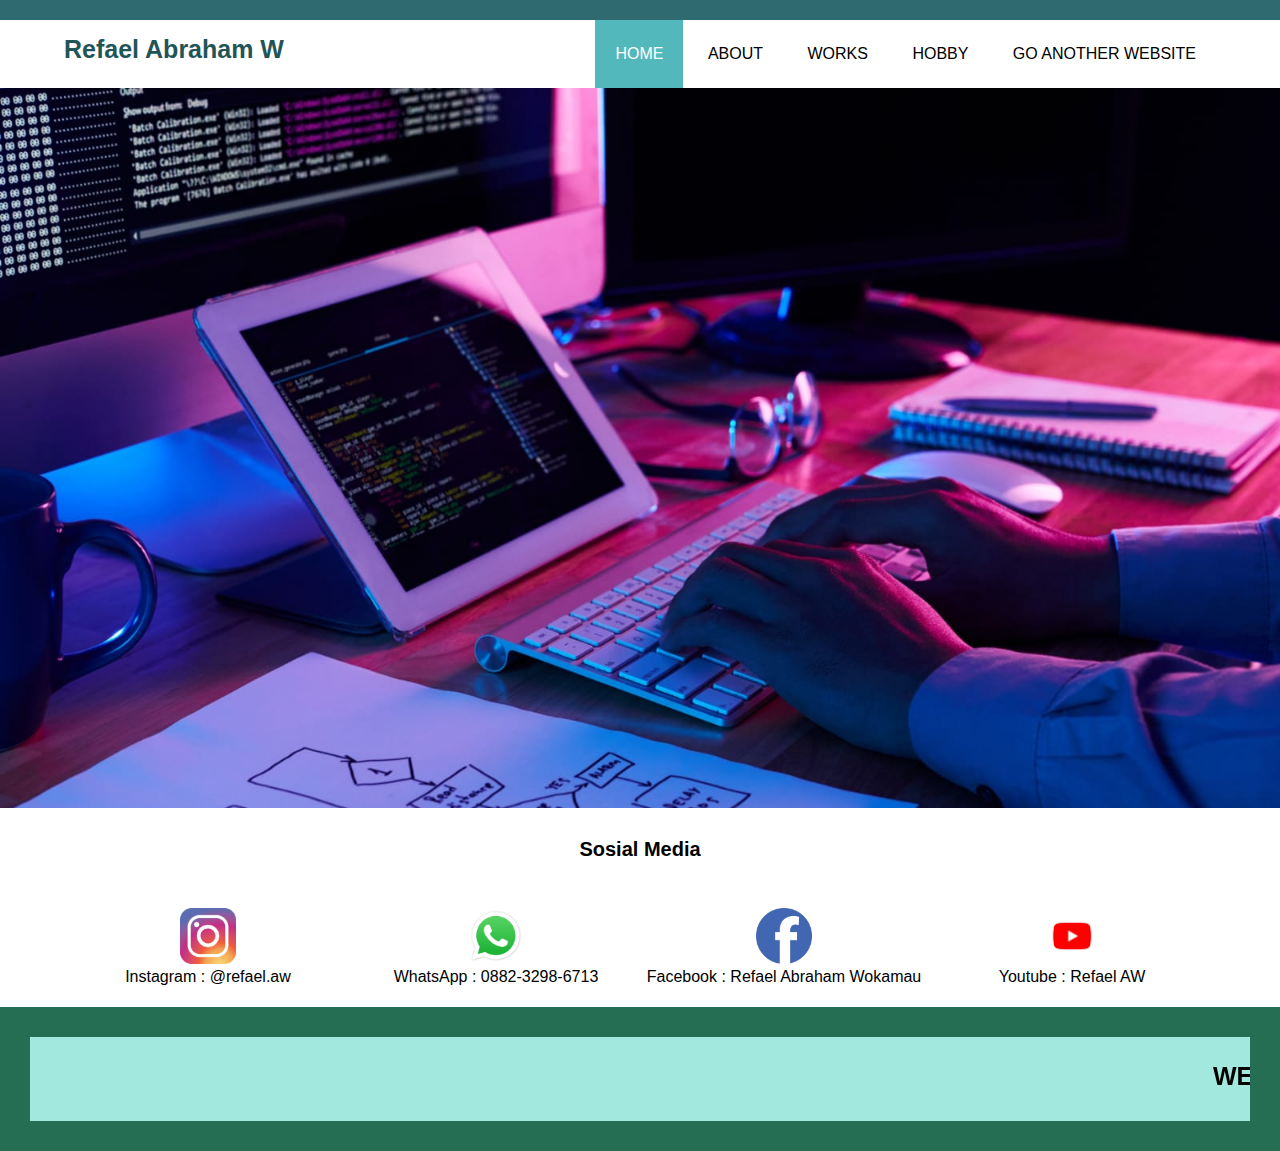
<file: index.html>
<!DOCTYPE html>
<html>
<head>
    <meta charset="utf-8">
    <meta name="viewport" content="width=device-width, initial-scale=1"> 
    <title>Refael Abraham W</title>
    <link rel="stylesheet" href="style.css">
    <link rel="stylesheet" href="https://cdnjs.cloudflare.com/ajax/libs/font-awesome/5.13.0/css/all.min.css">
</head>
<body>
    <div class="header1"></div>
    <header>
        <div class="container">
            <h1><a href="index.html">Refael Abraham W</a></h1>
            <ul>
                 <li class="active"><a href="index.html">HOME</a></li>
                 <li><a href="about.html">ABOUT</a></li>
                 <li><a href="works.html">WORKS</a></li>
                 <li><a href="hobby.html">HOBBY</a></li>
                 <li><a href="redirect.html">GO ANOTHER WEBSITE</a></li>
             </ul>
         </div>
    </header>
    <div class="banner">
        </div>

    <section id="sosmed">
        <div class="container">
            <h3>Sosial Media</h3>
        <div class="col-4">
                <a href="">
                    <img src="img/instgrm.jpg">
                    <span><br>Instagram : @refael.aw</span>
                </a>
            </div>

            <div class="col-4">
            <a href="">
                <img src="img/wa.png">
                <span><br>WhatsApp : 0882-3298-6713</span>
            </a>
            </div>

            <div class="col-4">
                <a href="">
                    <img src="img/fb.png">
                    <span><br>Facebook : Refael Abraham Wokamau</span>
                </a>
            </div>

            <div class="col-4">
                <a href="">
                    <img src="img/ytt.png">
                    <span><br>Youtube : Refael AW</span>
                </a>
            </div>
        </div>
    </section>

    <footer>
        <div class="bw">
        <Marquee>
            <h1>WEBSITE BY REFAEL ABRAHAM W</h1>
        </Marquee>
        </div>
        </footer>

</body>
<html>
</file>
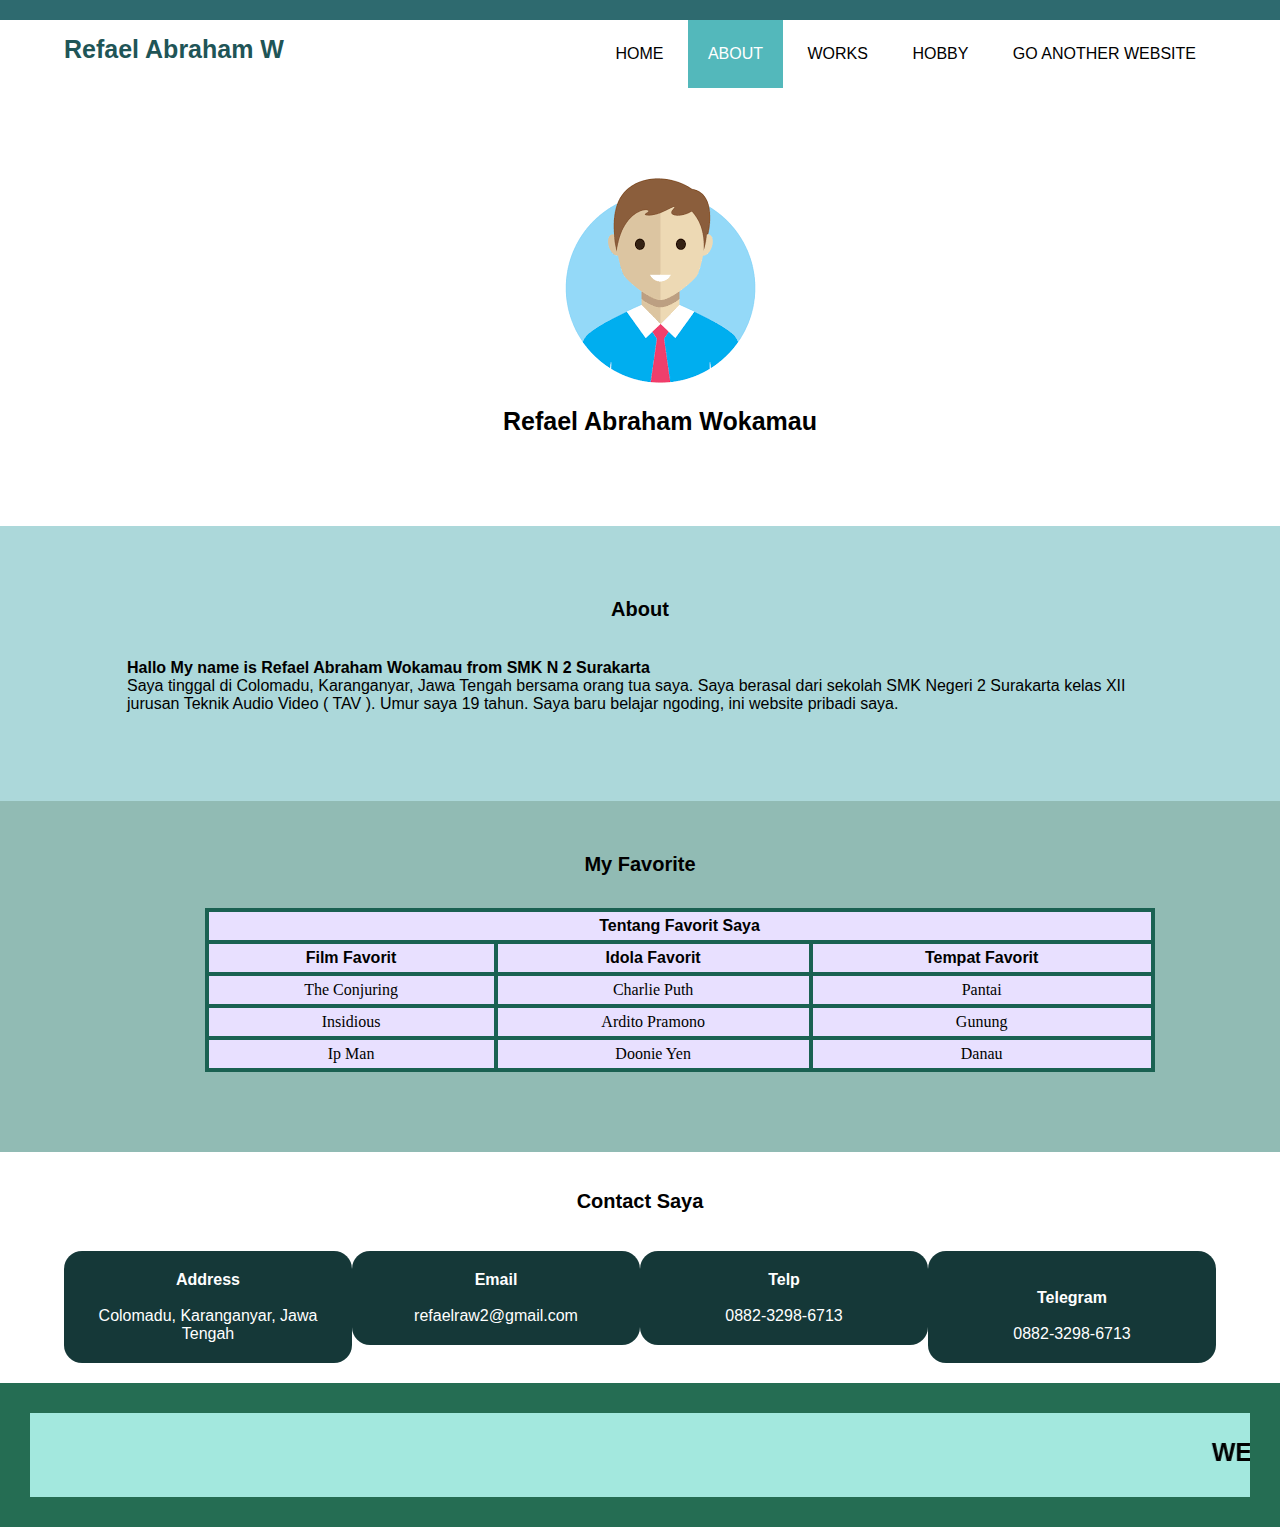
<file: about.html>
<!DOCTYPE html>
<html>
<head>
    <meta charset="utf-8">
    <meta name="viewport" content="width=device-width, initial-scale=1"> 
    <title>Refael Abraham W</title>
    <link rel="stylesheet" href="style.css">
    <link rel="stylesheet" href="https://cdnjs.cloudflare.com/ajax/libs/font-awesome/5.13.0/css/all.min.css">
</head>
<body>
    <header>
        <div class="header1"></div>
        <div class="container">
            <h1><a href="index.html">Refael Abraham W</a></h1>
            <ul>
                 <li><a href="index.html">HOME</a></li>
                 <li class="active"><a href="about.html">ABOUT</a></li>
                 <li><a href="works.html">WORKS</a></li>
                 <li><a href="hobby.html">HOBBY</a></li>
                 <li><a href="redirect.html">GO ANOTHER WEBSITE</a></li>
             </ul>
         </div>
    </header>

    <section class="banner2">
        <div class="banner-left">
        <div class="container">
                <img src="img/saya.png">
                <h1>Refael Abraham Wokamau</h1>
            </div>
        </div>
    </section>
    <section class="about">
        <div class="container">
            <h3>About</h3><br><br>
            <p><strong>Hallo My name is Refael Abraham Wokamau from SMK N 2 Surakarta</strong></p> 
            <p>Saya tinggal di Colomadu, Karanganyar, Jawa Tengah bersama orang tua saya. Saya berasal dari sekolah SMK Negeri 2 Surakarta
              kelas XII jurusan Teknik Audio Video ( TAV ). Umur saya 19 tahun. Saya baru belajar ngoding, ini website pribadi saya.</p>
            <br>
        </div>
    </section>

  <section class="favorit">
  <div class="container">
  <h3>My Favorite</h3>
  <form>
        <table style="width: 950px;">
        <tr>
        <td colspan="4"><b>Tentang Favorit Saya</b></td>
        </tr>
        <tr>
        <td><strong>Film Favorit</strong>
        <td><strong>Idola Favorit</strong>
        <td><strong>Tempat Favorit</strong>
        </tr>
        <tr>
        <td>The Conjuring</td>
        <td>Charlie Puth</td>
        <td>Pantai</td>
        </tr>
        <tr>
        <td>Insidious</td>
        <td>Ardito Pramono</td>
        <td>Gunung</td>
        </tr>
        <tr>
        <td>Ip Man</td>
        <td>Doonie Yen</td>
        <td>Danau</td>
        </trun 2019 - 2022 >
    </table>
</section>

<section class="contact">
    <div class="container"><br><br>
        <h3>Contact Saya</h3><br><br>
        <div class="box">
            <div class="col-3">
                <h4>Address</h4><br>
                <p>Colomadu, Karanganyar, Jawa Tengah</p>
            </div>
            <div class="col-3">
                <h4>Email</h4><br>
                <p>refaelraw2@gmail.com</p>
                </div>
            <div class="col-3">
                <h4>Telp</h4><br>
                <p>0882-3298-6713</p>
            </div>
            <div class="col-3"><br>
                <h4>Telegram</h4><br>
                <p>0882-3298-6713</p>
            </div>
        </div>
      </section>
    <footer>    
        <div class="bw">
        <Marquee>
            <h1>WEBSITE BY REFAEL ABRAHAM W</h1>
        </Marquee>
        </div>
        </footer>
    </form>
  </div>
</body>
</html>
</file>
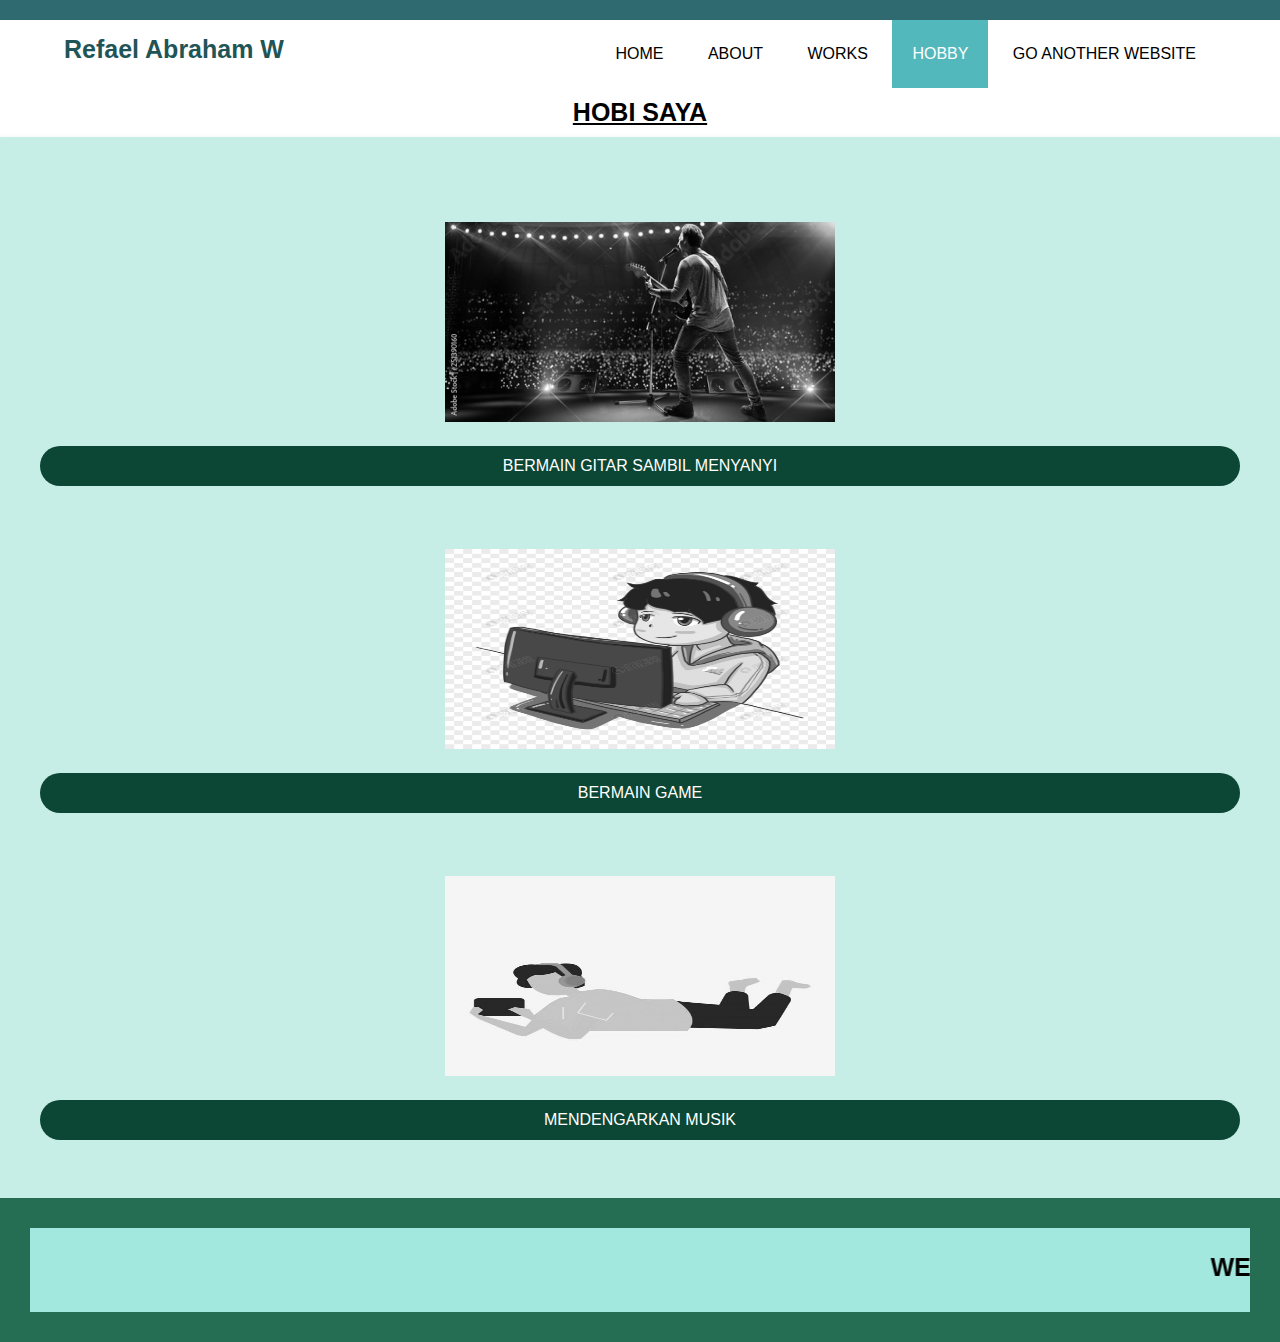
<file: hobby.html>
<!DOCTYPE html>
<html>
<head>
    <meta charset="utf-8">
    <meta name="viewport" content="width=device-width, initial-scale=1"> 
    <title>Refael Abraham W</title>
    <link rel="stylesheet" href="style.css">
    <link rel="stylesheet" href="https://cdnjs.cloudflare.com/ajax/libs/font-awesome/5.13.0/css/all.min.css">
</head>
<body>
    <header>
        <div class="header1"></div>
        <div class="container">
            <h1><a href="index.html">Refael Abraham W</a></h1>
            <ul>
                 <li><a href="index.html">HOME</a></li>
                 <li><a href="about.html">ABOUT</a></li>
                 <li><a href="works.html">WORKS</a></li>
                 <li class="active"><a href="hobby.html">HOBBY</a></li>
                 <li><a href="redirect.html">GO ANOTHER WEBSITE</a></li>
             </ul>
         </div>
    </header>
    <body>
        <center><h1><u>HOBI SAYA</u></h1></center>
        <div class="grid4">
        <div class="grid3">
    
    <div class="col-md-4 profile-pic ">
        <div class="img-box">
        <center><img src="img/gtmy.jpg" class="img-responsive">
    </div>
    </div>
    <center><p>BERMAIN GITAR SAMBIL MENYANYI</p><br>
    
    <div class="col-md-4 profile-pic ">
        <div class="img-box">
        <center><img src="img/maingame.png" class="img-responsive">
        </div>
    </div>
    <center><p>BERMAIN GAME</p><br>
    
        <div class="col-md-4 profile-pic ">
            <div class="img-box">
            <center><img src="img/mu.jpg" class="img-responsive">
            </div>
        </div>
    <center><p>MENDENGARKAN MUSIK</p><br>
    
    </section>
    </div>
    </div>
    </body>
    <footer>
        <div class="bw">
        <Marquee>
            <h1>WEBSITE BY REFAEL ABRAHAM W</h1>
        </Marquee>
        </div>
        </footer>
</body>
</html>
</file>
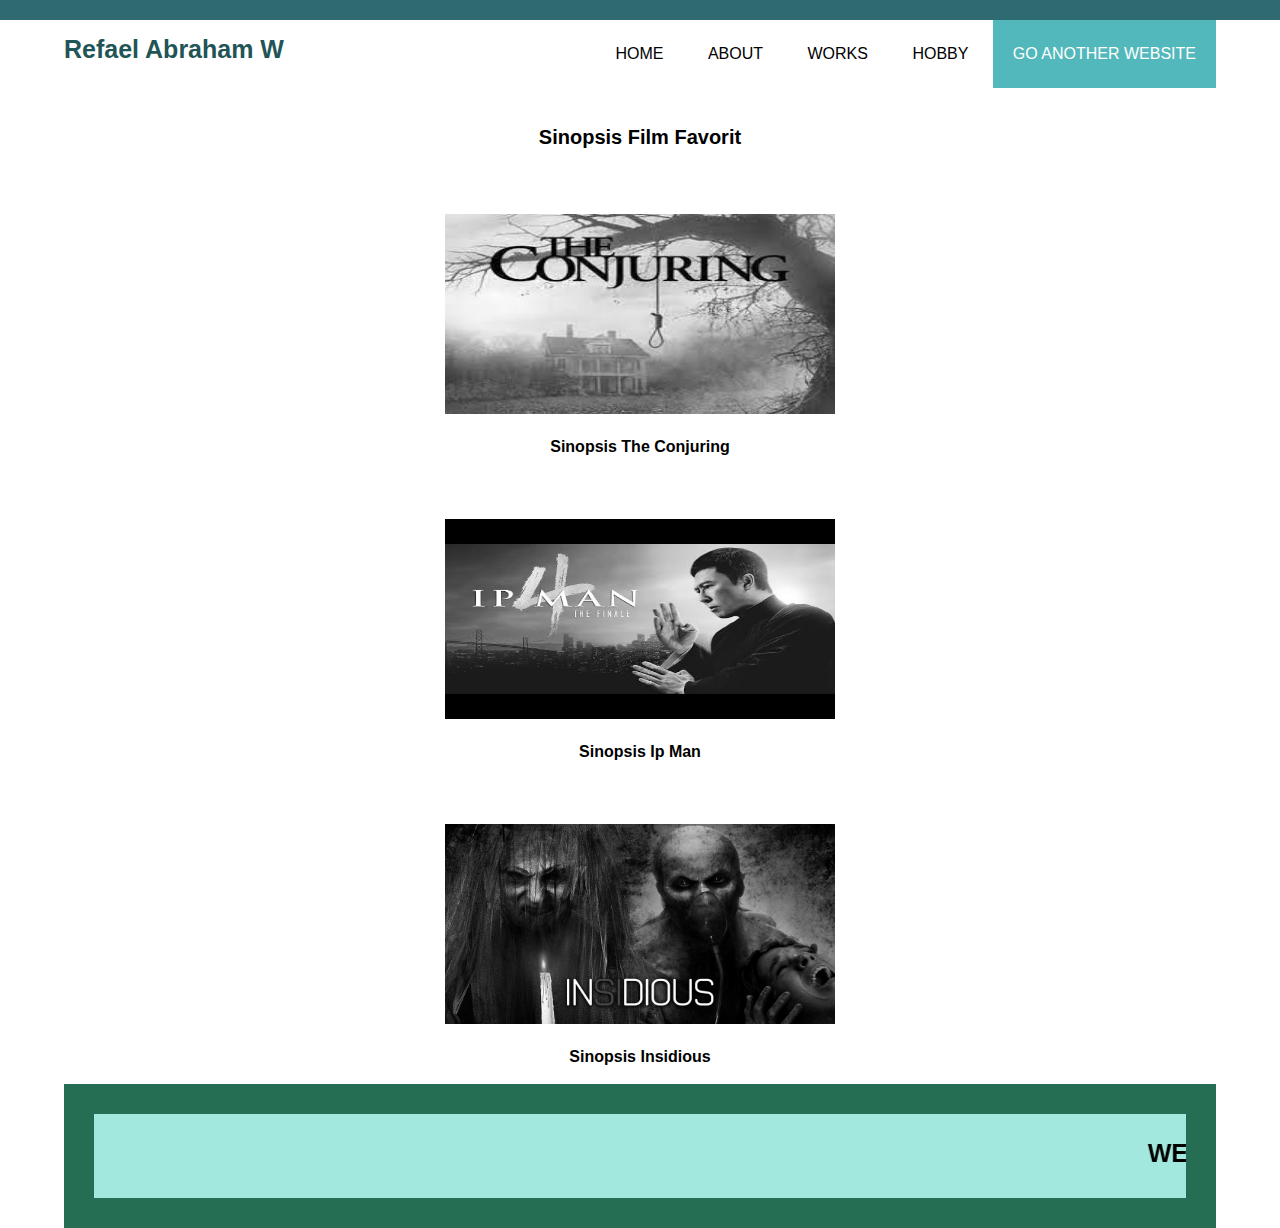
<file: redirect.html>
<!DOCTYPE html>
<html>
<head>
    <meta charset="utf-8">
    <meta name="viewport" content="width=device-width, initial-scale=1"> 
    <title>Refael Abraham W</title>
    <link rel="stylesheet" href="style.css">
    <link rel="stylesheet" href="https://cdnjs.cloudflare.com/ajax/libs/font-awesome/5.13.0/css/all.min.css">
</head>
<body>
    <header>
        <div class="header1"></div>
        <div class="container">
            <h1><a href="index.html">Refael Abraham W</a></h1>
            <ul>
                 <li><a href="index.html">HOME</a></li>
                 <li><a href="about.html">ABOUT</a></li>
                 <li><a href="works.html">WORKS</a></li>
                 <li><a href="hobby.html">HOBBY</a></li>
                 <li class="active"><a href="redirect.html">GO ANOTHER WEBSITE</a></li>
             </ul>
         </div>
    </header>

    <div class="container"><br><br>
        <h3>Sinopsis Film Favorit</h3><br>
    <div class="col-md-4 profile-pic ">
        <div class="img-box">
        <center><img src="img/conjuring.jpg" class="img-responsive">
        </div>
    </div>
        <center><p><a href="https://id.wikipedia.org/wiki/The_Conjuring"><strong>Sinopsis The Conjuring</strong></a></p><br>

        <div class="col-md-4 profile-pic ">
        <div class="img-box">
        <center><img src="img/ip.jpg" class="img-responsive">
        </div>
    <div>
        <center><p><a href="https://celebrity.okezone.com/read/2020/02/19/206/2170807/sinopsis-ip-man-4-the-finale-perjuangan-yip-man-di-amerika-serikat"><strong>Sinopsis Ip Man </strong></a></p><br>
       
        <div class="col-md-4 profile-pic ">
        <div class="img-box">
        <center><img src="img/in.png" class="img-responsive">
        </div>
    <div>
        <center><p><a href="https://www.tribunnews.com/seleb/2020/12/03/sinopsis-film-insidious-kisah-horor-josh-dan-renai-lambert-selamatkan-dalton-tayang-di-trans-tv"><strong>Sinopsis Insidious</strong></a></p><br>  
    
    <footer>
        <div class="bw">
        <Marquee>
            <h1>WEBSITE BY REFAEL ABRAHAM W</h1>
        </Marquee>
        </div>
    </footer>
</body>
</html>
</file>
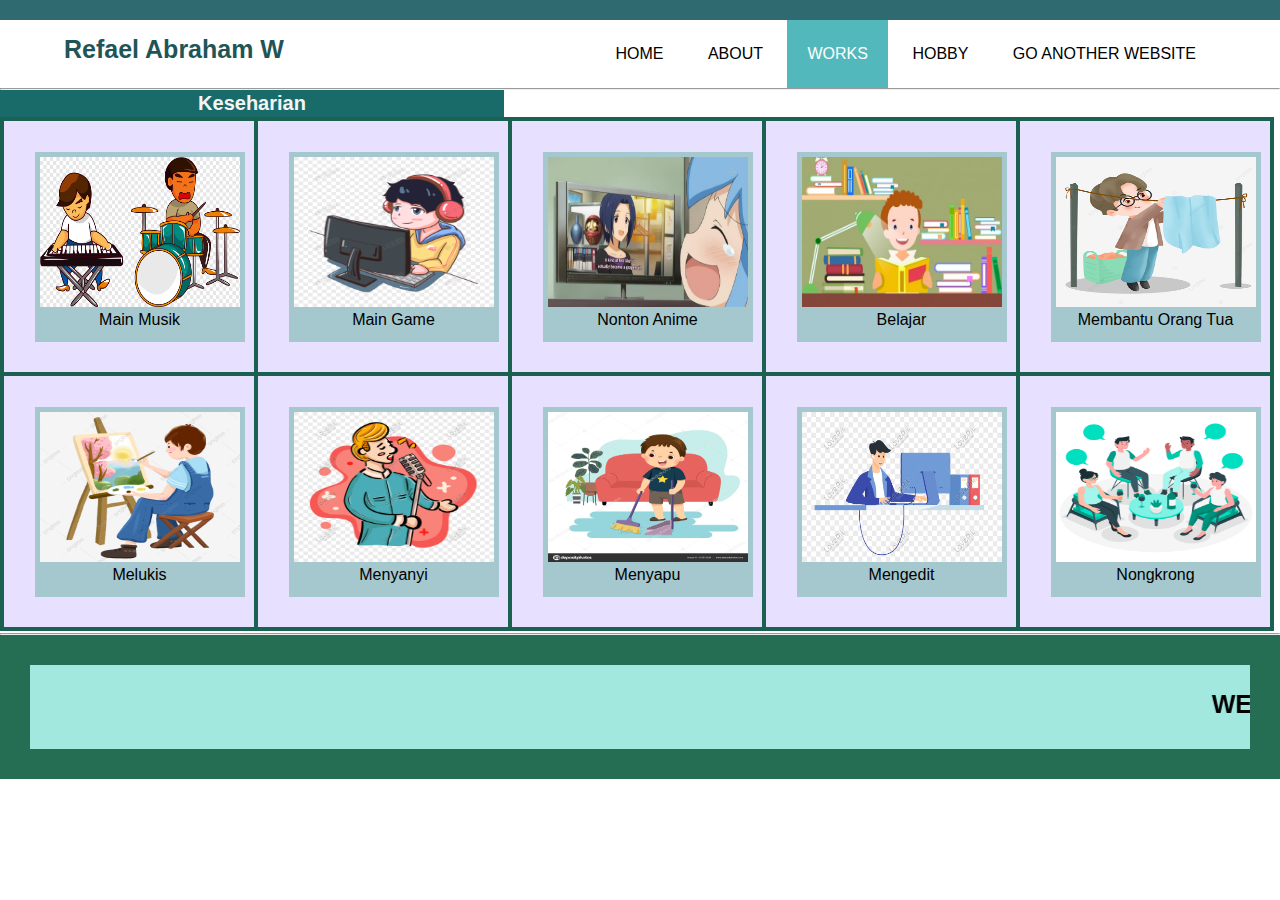
<file: works.html>
<!DOCTYPE html>
<html>
<head>
    <meta charset="utf-8">
    <meta name="viewport" content="width=device-width, initial-scale=1"> 
    <title>Refael Abraham W</title>
    <link rel="stylesheet" href="style.css">
    <link rel="stylesheet" href="https://cdnjs.cloudflare.com/ajax/libs/font-awesome/5.13.0/css/all.min.css">
</head>
<body>
    <header>
        <div class="header1"></div>
        <div class="container">
            <h1><a href="index.html">Refael Abraham W</a></h1>
            <ul>
                 <li><a href="index.html">HOME</a></li>
                 <li><a href="about.html">ABOUT</a></li>
                 <li class="active"><a href="works.html">WORKS</a></li>
                 <li><a href="hobby.html">HOBBY</a></li>
                 <li><a href="redirect.html">GO ANOTHER WEBSITE</a></li>
             </ul>
         </div>
    </header>

    <hr>
    <!--    KESEHARIAN -->
    <h3 class="both">Keseharian</h3>
    <div class="hmm">
            
            <table>
                <tr><td> 
                    <div class="card">
                            <a href=""><img src="img/mainmusik1.png"  width="50%" 
                                alt="Main Musik" title="Main Musik"></a>
                            <div class="card-text">Main Musik</div>        
                    </div>
                    </td>
                    

                    <td> 
                    <div class="cara">
                            <a href=""><img src="img/maingame.png" 
                        alt="Main Game" title="Main Game"></a>
                            <div class="card-text">Main Game</div>
                    </div>
                    </td>

                    <td> 
                <div class="ani">
                        <a href=""><img src="img/anime1.jpg" 
                         alt="Nonton Anime" title="Nonton Anime"></a>
                        <div class="card-text">Nonton Anime</div>
                </div>
                    </td>

                    <td> 
                <div class="bel">
                        <a href=""><img src="img/belajar.jpg" 
                            alt="Belajar" title="Belajar"></a>
                        <div class="card-text">Belajar</div>
                </div>
                    </td>

                    <td> 
                <div class="ortu">
                        <a href=""><img src="img/membantu.jpg" 
                            alt="Membantu Orang Tua" title="Membantu Orang Tua"></a>
                        <div class="card-text">Membantu Orang Tua</div>
                </div>                    
                        </td>
                </tr>

                <tr>
                        
                    <td> 
                <div class="mel">
                        <a href=""><img src="img/melukis.jpg"  
                        alt="Melukis" title="Melukis"></a>
                        <div class="card-text">Melukis</div>
                </div>
                    </td>
    
                    <td> 
                <div class="men">
                        <a href=""><img src="img/menyanyi.png" 
                            alt="Menyanyi" title="Menyanyi"></a>
                        <div class="card-text">Menyanyi</div>
                </div>
                    </td>
    
                    <td> 
                <div class="meny">
                        <a href=""><img src="img/menyapu.jpg" 
                        alt="Menyapu" title="Menyapu"></a>
                        <div class="card-text">Menyapu</div>
                </div>
                    </td>
    
    
                    <td> 
                <div class="ortu">
                        <a href=""><img src="img/mengedit1.png" 
                        alt="Mengedit" title="Mengedit"></a>
                        <div class="card-text">Mengedit</div>
               </div>                    
                    </td>

                    <td> 
                <div class="ortu">
                        <a href=""><img src="img/ng.jpg"
                         alt="Nongkrong" title="Nongkrong"></a>
                        <div class="card-text">Nongkrong
                        </div>
                </div>                    
                        </td>
                    </tr>
            </table>
        </div>
         <br> <br> <br> <br> <br> <br> <br> <br> <br> <br> <br> <br> <hr>

         <footer>
            <div class="bw">
            <Marquee>
                <h1>WEBSITE BY REFAEL ABRAHAM W</h1>
            </Marquee>
            </div>
        </footer>
</body>
</html>
</file>
<file: style.css>
* {
  padding: 0;
  margin: 0;
  font-family: sans-serif;
}
 a {
   color: inherit;
   text-decoration: none;
 }
.container{
  width: 80%;
  margin: 0 auto;
}
.container::after {
  content:'';
  display: block;
  clear: both;
}
.header1 {
  padding: 10px;
  background-color:rgb(46, 106, 111);
}
header h1 {
  float: left;
  padding:15px 0;
  color: #1f5557;
}
header ul {
  float: right;
}
header ul li {
  display: inline-block;
}
header ul li a {
  padding:25px 20px;
  display: inline-block;
}
header ul li a:hover {
  background-color: #53B8BB;
  color: #fff;
}
.active {
  background-color: #53B8BB;
  color: #fff;
}
.banner{
  background-image: url(img/bg.jpeg);
  background-size: cover;
  height: 80vh;
}
#sosmed h3{
  text-align: center;
  padding-top: 30px;
}
#sosmed h4{
    background-color: maroon;
    padding: 30px;
    font-size: 20px;
    font-style: oblique;
    color: white;
    border-radius: 20px;
    width: 20%;
}
#sosmed h5{
    font-size: 30px;
    font-style: oblique;
    color: maroon;
    text-align: center;
}
span{
  color: black;
  font-size: 16px;
  font-family: 'Franklin Gothic Medium', 'Arial Narrow', Arial, sans-serif;
  
}
.about{
  padding: 70px;
  background-color: #acd8da;
}
.col-4{
  width: 25%;
  box-sizing: border-box;
  padding: 5px;
  float: left;
  text-align: center;
  margin-bottom: 16px;
}
.col-4 img{
  width: 20%;
  padding-top: 40px;
}
.col-4 a:hover img{
  transform: scale(1.2);
}
.container{
  width: 90%;
  margin: 0 auto;
}
.container::after{
  content: '';
  display: block;
  clear: both;
}
.both{
  text-align: center;
  background-color: rgb(25, 107, 106);
  width: 500px;
  color: whitesmoke;
}
hr{
  color: #068286;
}
.hmm{
  width: 100%;
  height: 300px;
} 
.hmm img{
  width: 200px;
  height: 150px;
}
.hmm td{
  width:150px;
  text-align: center;
  padding: 20px;
}
.card { 
  width: 200px;
  height: 180px;
  background-color: rgb(164, 200, 206);
  margin: 5%;
  padding: 5px;
}
.cara { 
  width: 200px;
  height: 180px;
  background-color: rgb(164, 200, 206);
  margin: 5%;
  padding: 5px;
}
.ani { 
  width: 200px;
  height: 180px;
  background-color: rgb(164, 200, 206);
  margin: 5%;
  padding: 5px;
}
.bel { 
  width: 200px;
  height: 180px;
  background-color: rgb(164, 200, 206);
  margin: 5%;
  padding: 5px;
}
.ortu { 
  width: 200px;
  height: 180px;
  background-color: rgb(164, 200, 206);
  margin: 5%;
  padding: 5px;
}
.mel { 
  width: 200px;
  height: 180px;
  background-color: rgb(164, 200, 206);
  margin: 5%;
  padding: 5px;
}
.men { 
  width: 200px;
  height: 180px;
  background-color:rgb(164, 200, 206);
  margin: 5%;
  padding: 5px;
}
.meny { 
  width: 200px;
  height: 180px;
  background-color: rgb(164, 200, 206);
  margin: 5%;
  padding: 5px;
}
.card-txt {
  text-align: center;
  padding: 10px;
}
.p{
  color: chocolate;
}
.profile-pic{
  margin-top:25px;
  size: 10px;
}
.profile-pic .img-box{
  opacity: 1;
}
.profile-pic .img-box img {
  filter:grayscale(1);
  width:390px;
  height:200px;
  padding:20px;

}
.profile-pic .img-box img:hover{
  filter:grayscale(0);
  cursor: pointer;
}
h1{
  font-size: 25px;
  font-family: 'Segoe UI', Tahoma, Geneva, Verdana, sans-serif;
  padding: 10px;
}
h3{
  font-size: 20px;
  font-family: 'Franklin Gothic Medium', 'Arial Narrow', Arial, sans-serif;
  text-align: center;
  padding: 2px;
}
.bw{
  padding: 15px 0;
  background-color: #a3e8de;
  color: black;
  text-align: center;
  font-size: 20px;
  font-family:Verdana, Geneva, Tahoma, sans-serif;
}
.grid3 {
  box-shadow: 0 4px 8px 0 rgba(0, 0, 0, 0.2), 0 1px 0 rgba(0, 0, 0, 0.19); 
  padding: 40px;
  background-color: rgb(198, 237, 230);
}
.grid3 p{ 
  text-decoration: none; 
  border: 1px solid transparent;
  padding: 10px; 
  background:#0c4634; 
  border-radius: 50px; 
  color: white; 
}
.banner2{
  padding: 80px 0;
  text-align: center;
}
.banner img{
  width: 200px;
  border-radius: 100px;
  padding-top: 20px;
}
.banner-left{
  padding-left: 40px;
}
.favorit{
  padding: 50px;
  background-color: rgb(145, 187, 180);
}
form{
  padding-top: 30px;
  padding-left: 9%;
  padding-bottom: 30px;
}
table,tr,td{
  background-color: rgb(232, 224, 255) ;
  font-family: cetury gothic;
  color: black;
  border: 4px solid rgb(26, 97, 82);
  padding: 5px;
  border-collapse: collapse;
  text-align: center;
  }
#contact{
    background-color: rgb(150, 215, 235);
}
.box {
  color: white;
} 
.box .col-3 {
  width: 25%;
  padding: 20px;
  box-sizing: border-box;
  text-align: center;
  float: left;
  margin-bottom: 20px;
  background-color: rgb(21, 56, 56);
  border-radius: 18px;
}
.box .col-3 .p{
  color: rgb(81, 155, 165);
}
.box :after {
  content: "";
  display: block;
  clear: both;
}
footer{
  background-color: rgb(37, 109, 83);
  padding: 30px;
  text-align: center;
}
footer small{
  color: black;
  font-size: 20px;
}
</file>
